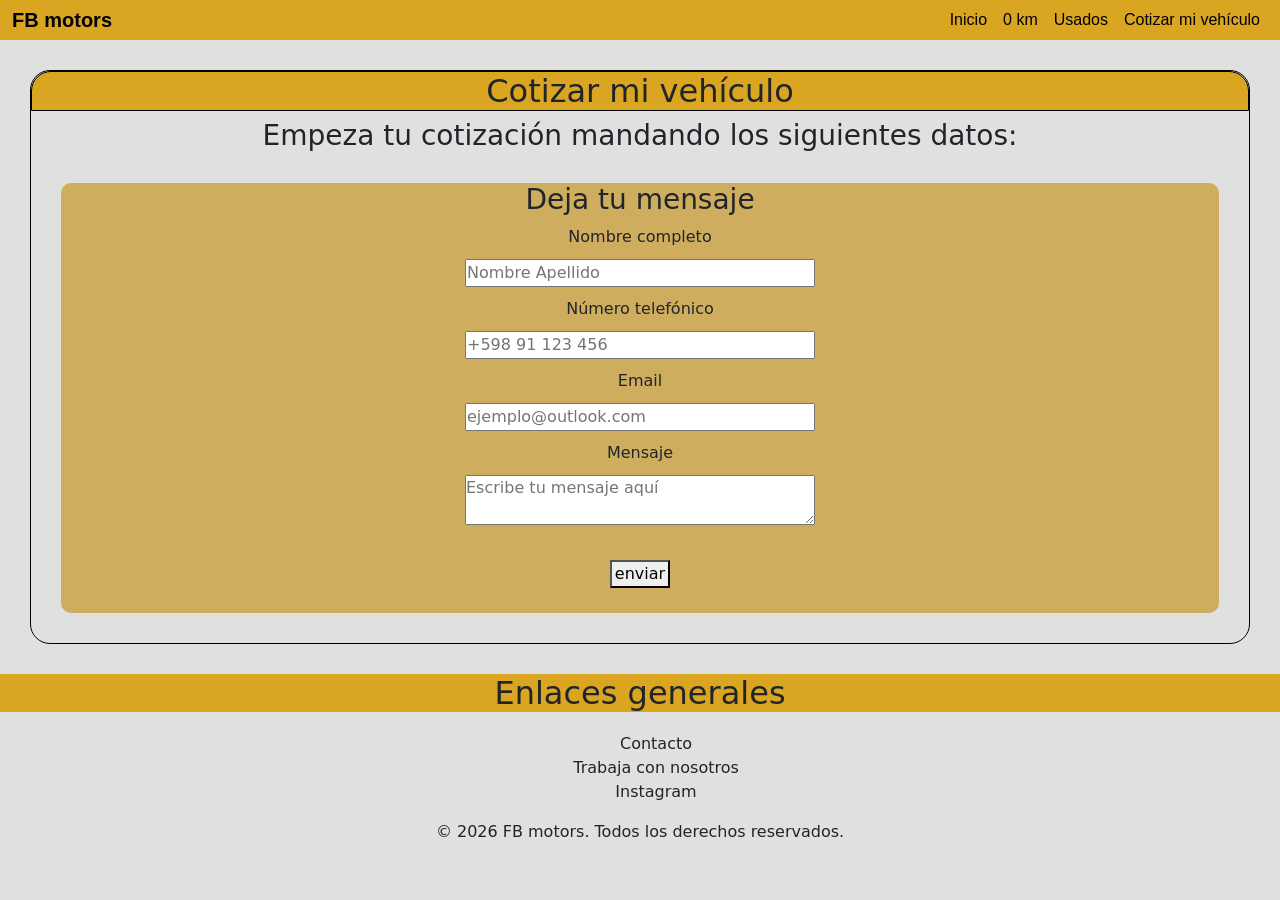
<file: pages/cotizar-mi-vehiculo.html>
<!DOCTYPE html>
<html lang="en">

<head>
    <meta charset="UTF-8">
    <meta name="viewport" content="width=device-width, initial-scale=1.0">
    <title>Vender | FB motors</title>
    <link rel="stylesheet" href="../css/style.css">
    <link href="https://cdn.jsdelivr.net/npm/bootstrap@5.3.8/dist/css/bootstrap.min.css" rel="stylesheet"
        integrity="sha384-sRIl4kxILFvY47J16cr9ZwB07vP4J8+LH7qKQnuqkuIAvNWLzeN8tE5YBujZqJLB" crossorigin="anonymous">


</head>

<body class="body">

    <header class="header">

        <nav class="navbar navbar-expand-lg bg-body-tertiary p-0">
            <div class="container-fluid">
                <a class="navbar-brand" href="../index.html">FB motors</a>
                <button class="navbar-toggler" type="button" data-bs-toggle="collapse"
                    data-bs-target="#navbarNavAltMarkup" aria-controls="navbarNavAltMarkup" aria-expanded="false"
                    aria-label="Toggle navigation">
                    <span class="navbar-toggler-icon"></span>
                </button>
                <div class="collapse navbar-collapse" id="navbarNavAltMarkup">
                    <div class="navbar-nav">
                        <a class="nav-link active" aria-current="page" href="../index.html">Inicio</a>
                        <a class="nav-link active" aria-current="page" href="vehiculos-0km.html">0 km</a>
                        <a class="nav-link active" aria-current="page" href="vehiculos-usados.html">Usados</a>
                        <a class="nav-link active" aria-current="page" href="#">Cotizar mi
                            vehículo</a>

                    </div>
                </div>
            </div>
        </nav>
    </header>

    <section >
        
        <div class="cotización" >
            <h2 class="planes" id="planes">Cotizar mi vehículo</h2>
        
        <div >
            <h3 class="Cotizar" id="cotización">Empeza tu cotización mandando los siguientes datos:</h3>
            </div>
           


        <div class="mensaje">
            <h3>Deja tu mensaje</h3>
            <form action="enviar" class="form">
                <label for="">Nombre completo</label>
                <input type="text" id="nombre" placeholder="Nombre Apellido" required>

                <label for="">Número telefónico</label>
                <input type="tel" id="número telefónico" placeholder="+598 91 123 456" required>

                <label for="">Email</label>
                <input type="email" name="email" id="email" placeholder="ejemplo@outlook.com" required>

                <label for="">Mensaje</label>
                <textarea name="mensaje" id="mensaje" placeholder="Escribe tu mensaje aquí" required></textarea>

                <button type="submit" class="button">enviar</button>
            </form>
        </div>
</div>

    </section>

    <footer class="footer">
    <h2 class="enlacesgenerales">Enlaces generales</h2>

    <ul class="ulfooter">
        <li>Contacto</li>
        <li>Trabaja con nosotros</li>
        <li>Instagram</li>
    </ul>
    <p>© 2026 FB motors. Todos los derechos reservados.</p>
</footer>

    <script src="https://cdn.jsdelivr.net/npm/bootstrap@5.3.8/dist/js/bootstrap.bundle.min.js" integrity="sha384-FKyoEForCGlyvwx9Hj09JcYn3nv7wiPVlz7YYwJrWVcXK/BmnVDxM+D2scQbITxI" crossorigin="anonymous"></script>

</body>

</html>
</file>
<file: css/style.css>
*{
    margin: 0px;
    padding: 0px;
    box-sizing: border-box;
}  

/* Header */

h2{
    text-align: left;
    background-color: goldenrod;
    border-top-left-radius: 20px;
    border-top-right-radius: 20px;

}

.container-fluid{
    background-color: #daa520;
    font-weight: 700;
    font-family: Verdana, Geneva, Tahoma, sans-serif;
    }


#navbarNavAltMarkup{

    justify-content: end;
    font-weight: normal;
    
}

.d-block {
    height: auto;
    object-fit: cover;
    object-position: center;
    width: 100%;
    display: block;
}

.body{
background-color: #e0e0e0;
   
}


/* Main */

.cards{
  max-width: 1200px; 
  margin: 0 auto;    
  padding: 0 16px;   
  
  display: grid;
   grid-template-columns: 1fr;
  gap: 18px;
  
}

.card{
  background: #fff;
  border: 1px solid #e6e6e6;
  border-radius: 12px;
  overflow: hidden;
  margin: 10px 0;
  height: auto;
  width: 100%;
  align-items: center;
  text-align: center;
}
.card img{
  width: 100%;
  height: 220px;     
  object-fit: cover; 
  display: block;    
}
.card .content{
  padding: 14px;
  background-color: goldenrod;
  width: 100%;
}
.card h3{
  margin: 0 0 8px;
  font-size: 1.05rem;
  
}
.price{
  font-weight: 700;
  margin: 0 0 12px;
  color: #111;
}
.btn{
  width: 100%;
  border: 0;
  border-radius: 10px;
  padding: 10px 12px;
  background: #0b57d0;
  color: #fff;
  cursor: pointer;
}

.main{
    display: flex;
    flex-wrap: wrap;
    flex-direction: column;
    

}
.usados-destacados{
    
  width: 100%;
  max-width: 1200px;
  height: auto;         
  margin: 30px auto;
  border-radius: 20px;

}

#carouselExampleCaptions img {
    
    width: 100%;
    object-fit: cover;
}

#carouselExampleCaptions2 img {
   
    width: 100%;
    object-fit: cover;
}

.box{
    border: 1px solid goldenrod;
    height: 1200px;
    width: 675px;
    margin: 30px;
    border-radius: 20px;
   
}
.usados{
    text-align: center;
}


.km-destacados{
     width: 100%;
  max-width: 1200px;
  height: auto;          
  margin: 30px auto;
  border-radius: 20px;
}

.km{
    text-align: center;
}

.h5 {
    color: white;
    text-shadow:  -1px -1px 0 black,
    1px -1px 0 black,
    -1px 1px 0 black,
    1px 1px 0 black;
}

.p {
    color: white;
    text-shadow:  -1px -1px 0 black,
    1px -1px 0 black,
    -1px 1px 0 black,
    1px 1px 0 black;
}

#planes{
    text-align: center;
    border: 1px solid black;
    grid-column: 1/3;
}

.financiamiento {
    display: grid;
    grid-template-columns: 1fr 1fr;
    grid-template-rows: auto auto;
    gap: 10px;
    border: 1px solid black;
    border-radius: 20px;
    border-top-left-radius: 20px;
    border-top-right-radius: 20px;
    max-width: 1200px;
    box-sizing: 1200px;
    height: auto;
    width: 100%;
    margin: 30px auto;
    

}
.financiamiento1{
    grid-column: 1/2;
    text-align: center;
    align-items: center;
    border-radius: 20px;
    background-color: rgb(206, 174, 94);
    margin: 30px;
}

.financiamiento2{
    grid-column: 2/3;
    text-align: center;
    border-radius: 20px;
    background-color: rgb(206, 174, 94);
    margin: 30px;
    
}

.cotización{
    align-items: center;
    margin: 30px;
    border: 1px solid black;
    border-radius: 20px;
}

.cotizar{
    text-align: center;
    align-items: center;
}
#cotización{
    text-align: center;
    align-items: center;
}

.mensaje{
    grid-column: 1 / 3; 
    text-align: center;
    border-radius: 10px;
    background-color: rgb(206, 174, 94);
    margin: 30px;


}

/* HERO */
.hero{
     
  width: 100%;
  padding: 100px 20px;
  background:linear-gradient(180deg, #000000d2 0%, rgba(218, 165, 32, 0.705));
}

.hero{
  display: grid;
  grid-template-columns: 1.1fr 0.9fr;
  align-items: center;
  gap: 30px;
  text-align: center;
}

.hero-text h1{
  font-size: clamp(28px, 3.2vw, 44px);
  line-height: 1.05;
  margin: 0 0 14px;
  color: goldenrod;
}

.hero-text p{

  font-size: 16px;
  margin: 0 0 22px;
  color: #ffffff;
  
}

.hero-cta{
  display: flex;
  gap: 12px;
  flex-wrap: wrap;
  margin-bottom: 18px;
}

.btn{
  display: inline-block;
  padding: 12px 18px;
  border-radius: 12px;
  font-weight: 700;
  text-decoration: none;
  transition: transform .12s ease, box-shadow .12s ease, background .12s ease;
  box-shadow: 0 10px 25px rgba(15, 23, 42, 0.12);
}

.btn:active{ transform: translateY(1px); }

.btn{
  background: #2563eb;
  color: #fff;
  border: 1px solid #1d4ed8;
}

.btn:hover{
  background: #1d4ed8;
}

.btn-ghost{
  background: transparent;
  color: #2563eb;
  border: 2px solid #2563eb;
  box-shadow: none;
}

.btn-ghost:hover{
  background: rgba(37, 99, 235, 0.08);
  box-shadow: none;
}


.hero-points{
  list-style: none;
  padding: 0;
  margin: 18px 0 0;
  display: grid;
  gap: 10px;
}

.hero-points li{
  display: flex;
  gap: 10px;
  align-items: flex-start;
  color: #334155;
  font-weight: 600;
}

.hero-points li::before{
  content: "✓";
  color: #16a34a;
  font-weight: 900;
}

/* Imagen */
.hero-image{
  display: grid;
  justify-items: center;
}

.hero-image img{
  width: 100%;
  max-width: 480px;
  height: 480px;
  object-fit: cover;
  border-radius: 18px;
  box-shadow: 0 25px 60px rgba(15, 23, 42, 0.22);
  border: 1px solid rgba(15, 23, 42, 0.08);
}

/* Responsive */
@media (max-width: 900px){
  .hero{
    grid-template-columns: 1fr;
    text-align: center;
  }

  .hero-cta{
    justify-content: center;
  }

  .hero-image img{
    height: 300px;
  }

  .hero-points{
    justify-items: start;
    max-width: 520px;
    margin-left: auto;
    margin-right: auto;
  }
}






/* Footer */

.footer{
    text-align: center;
    align-items: center;
    
}

.enlacesgenerales{
    text-align: center;
    border-radius: 0px;
    }

.ulfooter{
    margin-top: 20px;
    list-style-type: none;
}

.form{
    display: grid;
    row-gap: 10px;
    max-width: 350px;
    margin: 0 auto;
    }
    

.button{
    display: block;
    margin:25px auto 0 auto;
    margin-bottom: 25px;
    width: 60px;
    
}

/* media de mobile */

@media (min-width: 700px){
  .cards{
    grid-template-columns: repeat(2, 1fr);
  }
  .card img{
    height: 260px;
  }
}
@media (min-width: 1100px){
  .cards{
    grid-template-columns: repeat(3, 1fr);
  }
  .card img{
    height: 300px;
  }
}

/* media de desktop */

@media (min-width: 700px){
  .cards{ grid-template-columns: repeat(2, 1fr); }
}
</file>
